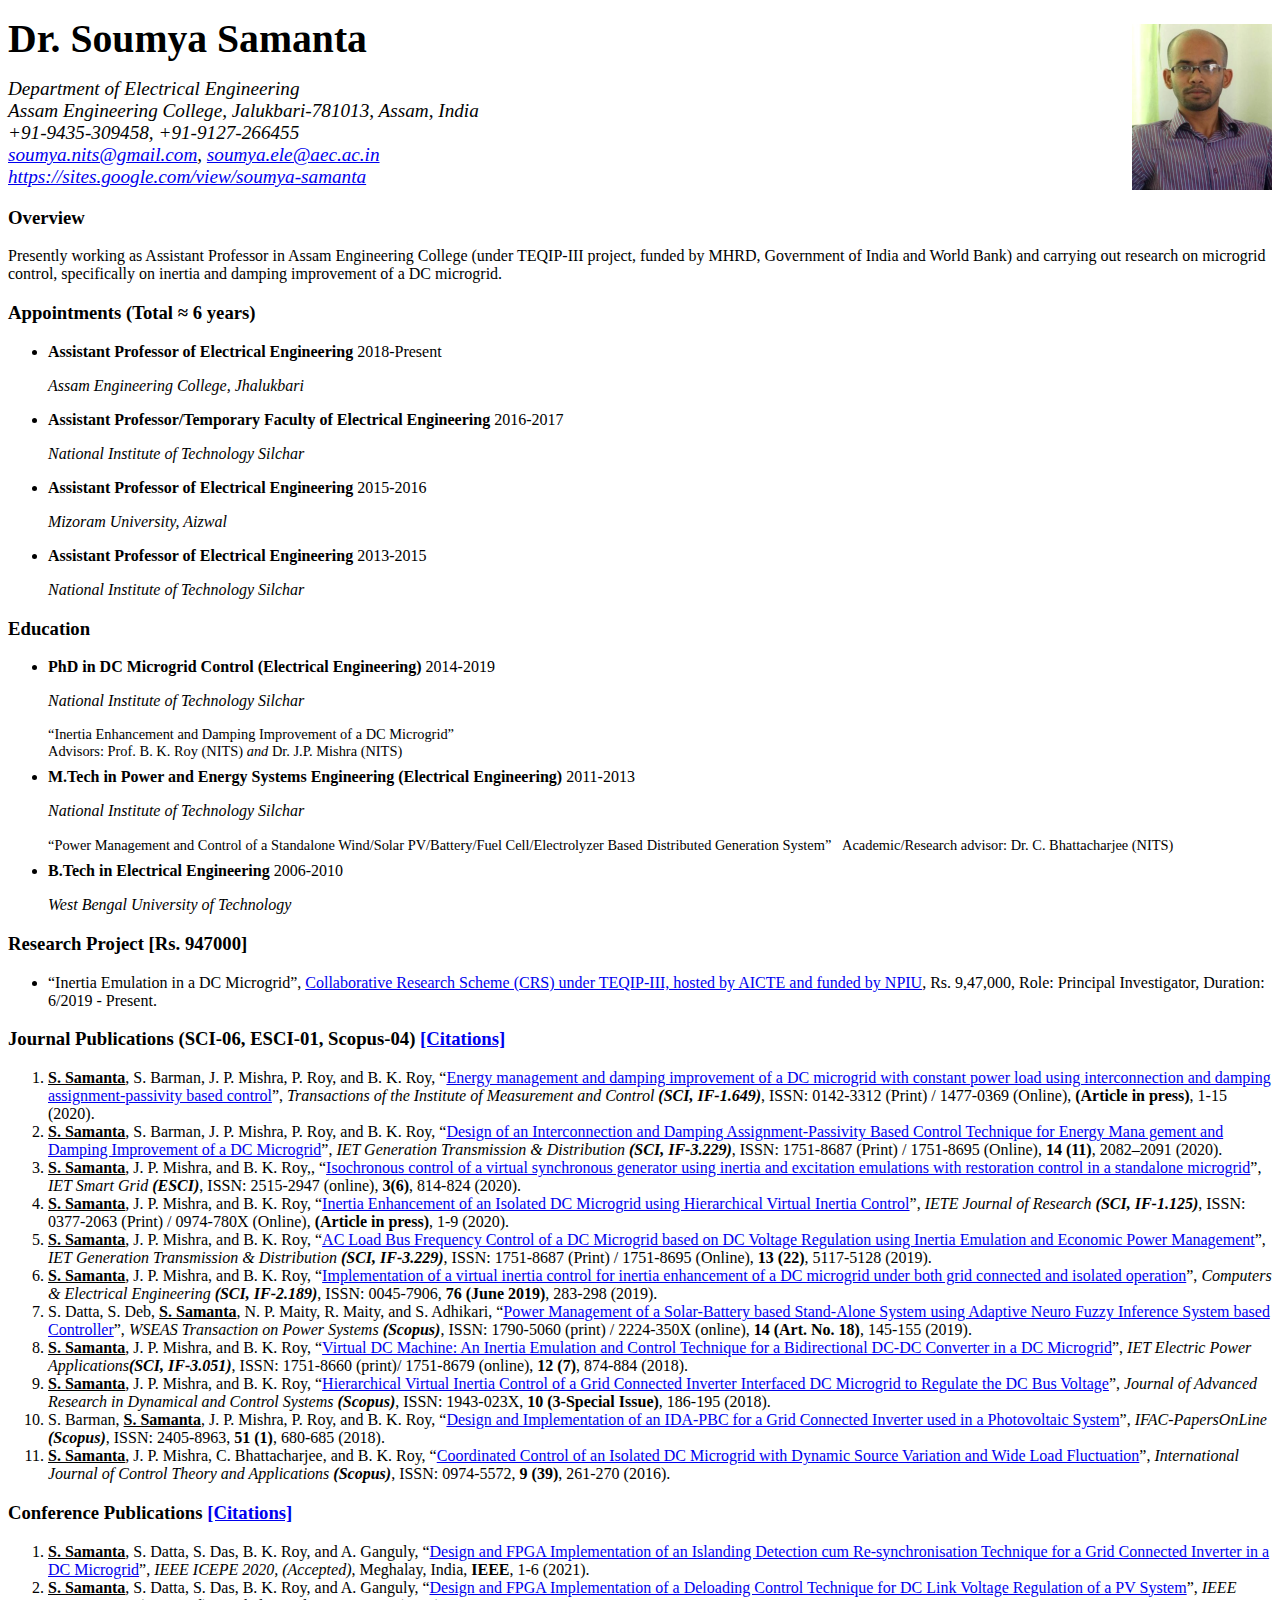
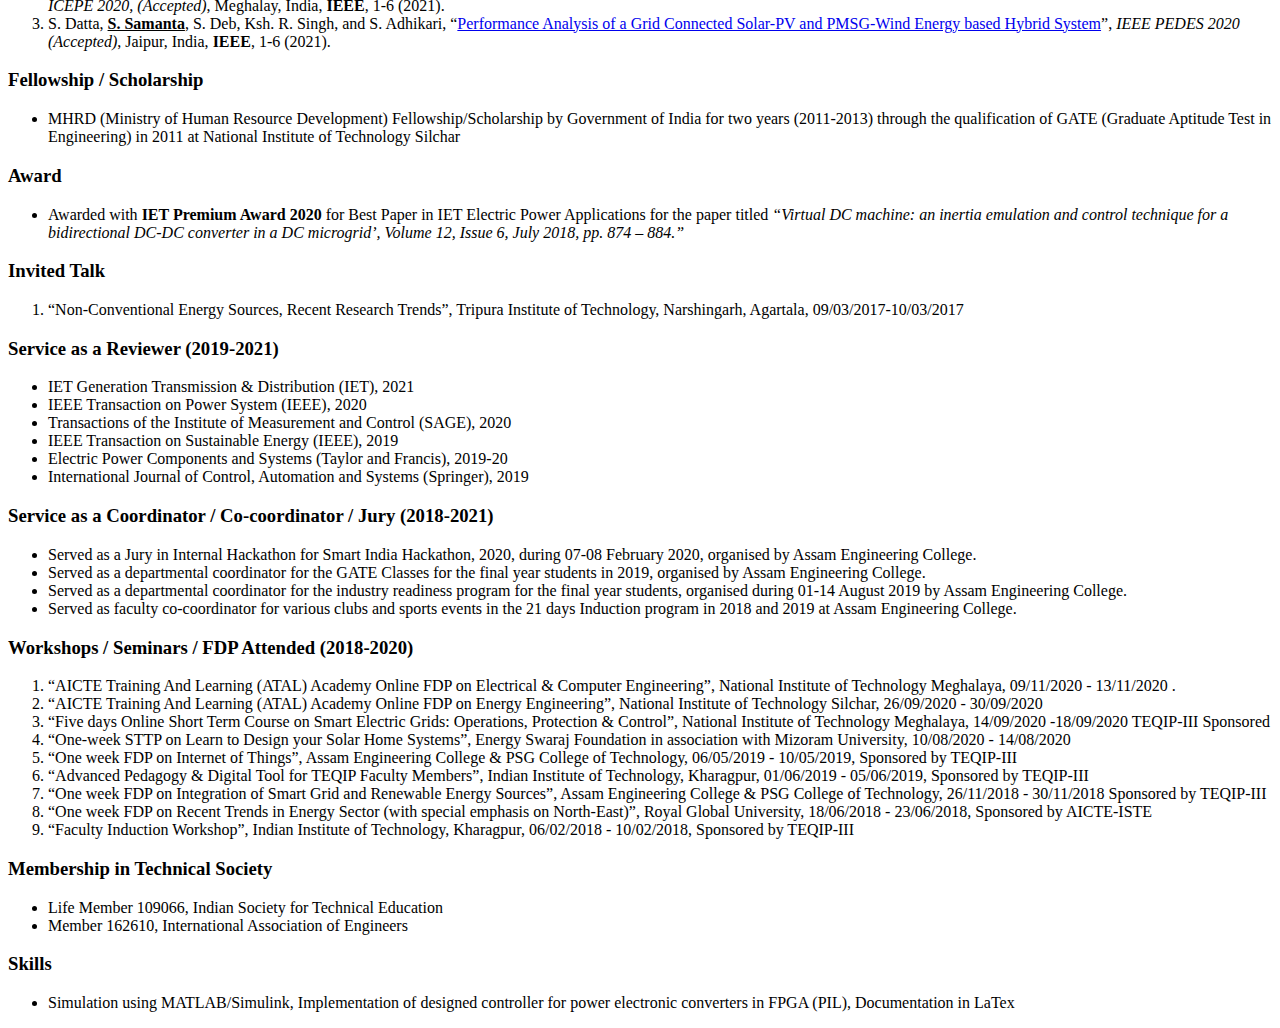
<file: index.html>
<!DOCTYPE html PUBLIC "-//W3C//DTD HTML 4.01 Transitional//EN"  
  "http://www.w3.org/TR/html4/loose.dtd">  
<html > 
<head><title></title> 
<meta http-equiv="Content-Type" content="text/html; charset=iso-8859-1"> 
<meta name="generator" content="TeX4ht (http://www.cse.ohio-state.edu/~gurari/TeX4ht/)"> 
<meta name="originator" content="TeX4ht (http://www.cse.ohio-state.edu/~gurari/TeX4ht/)"> 
<!-- html,fn-in,imgdir:Images/ --> 
<meta name="src" content="CV_Web.tex"> 
<meta name="date" content="2021-01-20 00:39:00"> 
<link rel="stylesheet" type="text/css" href="CV_Web.css"> 
</head><body 
>
  <div class="wrapfig-r">
<img 
src="Images/CV_Web0x.png" alt="PIC" class="graphics" width="140.92793pt" height="166.04662pt" ><!--tex4ht:graphics  
name="CV_Web0x.png" src="Soumya_1.eps"  
-->                         </div>
<!--l. 129--><p class="noindent" ><div class="flushleft" 
>
<!--l. 129--><p class="noindent" >
 <span 
class="bchb7t-x-x-248">Dr. Soumya Samanta</span></div>
<!--l. 136--><p class="indent" ><div class="flushleft" 
>
<!--l. 136--><p class="noindent" >
<span 
class="bchri7t-x-x-120">Department of Electrical Engineering</span><br />
<span 
class="bchri7t-x-x-120">Assam Engineering College, Jalukbari-781013, Assam, India</span><br />
<span 
class="bchri7t-x-x-120">+91-9435-309458, +91-9127-266455</span><br />
<a 
href="mailto:soumya.nits@gmail.com" ><span 
class="bchri7t-x-x-120">soumya.nits@gmail.com</span></a><span 
class="bchri7t-x-x-120">, </span><a 
href="mailto:soumya.ele@aec.ac.in" ><span 
class="bchri7t-x-x-120">soumya.ele@aec.ac.in</span></a><br />
<a 
href="https://sites.google.com/view/soumya-samanta" ><span 
class="bchri7t-x-x-120">https://sites.google.com/view/soumya-samanta</span></a></div>

  <h3 class="likesectionHead"><a 
 id="x1-1000"></a>Overview </h3>
<!--l. 140--><p class="noindent" >Presently working as Assistant Professor in Assam Engineering College (under TEQIP-III project, funded by
MHRD, Government of India and World Bank) and carrying out research on microgrid control, specifically on
inertia and damping improvement of a DC microgrid.
<!--l. 155--><p class="noindent" >

  <h3 class="likesectionHead"><a 
 id="x1-2000"></a>Appointments (Total <span 
class="cmsy-10">&#x2248; </span>6 years)</h3>
     <ul class="itemize1">
     <li class="itemize"><span 
class="cmbx-10">Assistant Professor of Electrical Engineering                                          </span><span 
class="colorbox" id="colorbox1"> 2018-Present</span>
     <!--l. 162--><p class="noindent" ><span 
class="cmti-10">Assam Engineering College, Jhalukbari</span>
     <!--l. 162--><p class="noindent" >
     </li>
     <li class="itemize"><span 
class="cmbx-10">Assistant Professor/Temporary Faculty of Electrical Engineering               </span><span 
class="colorbox" id="colorbox2">    2016-2017</span>
                                                                                         
                                                                                         
     <!--l. 169--><p class="noindent" ><span 
class="cmti-10">National Institute of Technology Silchar</span>
     <!--l. 169--><p class="noindent" >
     </li>
     <li class="itemize"><span 
class="cmbx-10">Assistant Professor of Electrical Engineering                                          </span><span 
class="colorbox" id="colorbox3">    2015-2016</span>
     <!--l. 176--><p class="noindent" ><span 
class="cmti-10">Mizoram University, Aizwal</span>
     <!--l. 176--><p class="noindent" >
     </li>
     <li class="itemize"><span 
class="cmbx-10">Assistant Professor of Electrical Engineering                                          </span><span 
class="colorbox" id="colorbox4">    2013-2015</span>
     <!--l. 183--><p class="noindent" ><span 
class="cmti-10">National Institute of Technology Silchar</span>
     <!--l. 183--><p class="noindent" >
     </li></ul>
<!--l. 197--><p class="noindent" >

  <h3 class="likesectionHead"><a 
 id="x1-3000"></a>Education </h3>
     <ul class="itemize1">
     <li class="itemize"><span 
class="cmbx-10">PhD in DC Microgrid Control (Electrical Engineering)                            </span><span 
class="colorbox" id="colorbox5">    2014-2019</span>
     <!--l. 200--><p class="noindent" ><span 
class="cmti-10">National Institute of Technology Silchar</span>
     <!--l. 200--><p class="noindent" ><span 
class="cmr-9">&#8220;Inertia Enhancement and Damping Improvement of a DC Microgrid&#8221;</span><br 
class="newline" /><span 
class="cmr-9">Advisors: Prof. B. K. Roy (NITS) </span><span 
class="cmti-9">and </span><span 
class="cmr-9">Dr. J.P. Mishra (NITS)</span>
     </li>
     <li class="itemize"><span 
class="cmbx-10">M.Tech in Power and Energy Systems Engineering (Electrical Engineering) </span><span 
class="colorbox" id="colorbox6">    2011-2013</span>
     <!--l. 202--><p class="noindent" ><span 
class="cmti-10">National Institute of Technology Silchar</span>
     <!--l. 202--><p class="noindent" ><span 
class="cmr-9">&#8220;Power  Management  and  Control  of  a  Standalone  Wind/Solar  PV/Battery/Fuel  Cell/Electrolyzer  Based</span>
     <span 
class="cmr-9">Distributed Generation System&#8221;</span><span 
class="cmr-9">&#x00A0;</span><span 
class="cmr-9">&#x00A0;</span><span 
class="cmr-9">&#x00A0;Academic/Research advisor: Dr. C. Bhattacharjee (NITS)</span>
     </li>
     <li class="itemize"><span 
class="cmbx-10">B.Tech in Electrical Engineering                                                          </span><span 
class="colorbox" id="colorbox7">    2006-2010</span>
     <!--l. 209--><p class="noindent" ><span 
class="cmti-10">West Bengal University of Technology</span>
     <!--l. 209--><p class="noindent" >
     </li></ul>
<!--l. 217--><p class="noindent" >

  <h3 class="likesectionHead"><a 
 id="x1-4000"></a>Research Project [Rs.&#x00A0;947000]</h3>
                                                                                         
                                                                                         
     <ul class="itemize1">
     <li class="itemize">&#8220;Inertia Emulation in a DC Microgrid&#8221;, <a 
href="https://www.aicte-india.org/schemes/research-innovations-development-schemes" >Collaborative Research Scheme (CRS) under TEQIP-III,
     hosted by AICTE and funded by NPIU</a>, Rs. 9,47,000, Role: Principal Investigator, Duration: 6/2019 -
     Present.</li></ul>
<!--l. 230--><p class="noindent" >

  <h3 class="likesectionHead"><a 
 id="x1-5000"></a>Journal Publications (SCI-06, ESCI-01, Scopus-04) <a 
href="https://www.scopus.com/authid/detail.uri?authorId=57193081266" >[Citations]</a></h3>
<!--l. 233--><p class="noindent" >
     <ol  class="enumerate1" >
     <li 
  class="enumerate" id="x1-5002x1"><span class="underline"><span 
class="cmbx-10">S. Samanta</span></span>, S. Barman, J. P. Mishra, P. Roy, and B. K. Roy, &#8220;<a 
href="https://journals.sagepub.com/eprint/ZKBKWJZBNU86DEEPWYVQ/full" >Energy management and damping
     improvement  of  a  DC  microgrid  with  constant  power  load  using  interconnection  and  damping
     assignment-passivity based control</a>&#8221;, <span 
class="cmti-10">Transactions of the Institute of Measurement and Control </span><span 
class="cmbxti-10">(SCI,</span>
     <span 
class="cmbxti-10">IF-1.649)</span>, ISSN: 0142-3312 (Print) / 1477-0369 (Online), <span 
class="cmbx-10">(Article in press)</span>, 1-15 (2020).
     </li>
     <li 
  class="enumerate" id="x1-5004x2"><span class="underline"><span 
class="cmbx-10">S. Samanta</span></span>, S. Barman, J. P. Mishra, P. Roy, and B. K. Roy, &#8220;<a 
href="https://ietresearch.onlinelibrary.wiley.com/doi/10.1049/iet-gtd.2019.1075" >Design of an Interconnection and
     Damping  Assignment-Passivity  Based  Control  Technique  for  Energy  Mana  gement  and  Damping
     Improvement of a DC Microgrid</a>&#8221;, <span 
class="cmti-10">IET Generation Transmission &amp; Distribution </span><span 
class="cmbxti-10">(SCI, IF-3.229)</span>,
     ISSN: 1751-8687 (Print) / 1751-8695 (Online), <span 
class="cmbx-10">14 (11)</span>, 2082&#8211;2091 (2020).
     </li>
     <li 
  class="enumerate" id="x1-5006x3"><span class="underline"><span 
class="cmbx-10">S. Samanta</span></span>, J. P. Mishra, and B. K. Roy,, &#8220;<a 
href="https://ietresearch.onlinelibrary.wiley.com/doi/10.1049/iet-stg.2019.0206" >Isochronous control of a virtual synchronous generator
     using inertia and excitation emulations with restoration control in a standalone microgrid</a>&#8221;, <span 
class="cmti-10">IET Smart</span>
     <span 
class="cmti-10">Grid </span><span 
class="cmbxti-10">(ESCI)</span>, ISSN: 2515-2947 (online), <span 
class="cmbx-10">3(6)</span>, 814-824 (2020).
     </li>
     <li 
  class="enumerate" id="x1-5008x4"><span class="underline"><span 
class="cmbx-10">S. Samanta</span></span>, J. P. Mishra, and B. K. Roy, &#8220;<a 
href="https://www.tandfonline.com/eprint/BGPCB2CTCZUUDEP8QXUR/full?target=10.1080/03772063.2020.1754932" >Inertia Enhancement of an Isolated DC Microgrid using
     Hierarchical Virtual Inertia Control</a>&#8221;, <span 
class="cmti-10">IETE Journal of Research </span><span 
class="cmbxti-10">(SCI, IF-1.125)</span>, ISSN: 0377-2063
     (Print) / 0974-780X (Online), <span 
class="cmbx-10">(Article in press)</span>, 1-9 (2020).
     </li>
     <li 
  class="enumerate" id="x1-5010x5"><span class="underline"><span 
class="cmbx-10">S. Samanta</span></span>, J. P. Mishra, and B. K. Roy, &#8220;<a 
href="https://ietresearch.onlinelibrary.wiley.com/doi/10.1049/iet-gtd.2019.0187" >AC Load Bus Frequency Control of a DC Microgrid
     based on DC Voltage Regulation using Inertia Emulation and Economic Power Management</a>&#8221;, <span 
class="cmti-10">IET</span>
     <span 
class="cmti-10">Generation Transmission &amp; Distribution </span><span 
class="cmbxti-10">(SCI, IF-3.229)</span>,  ISSN:  1751-8687  (Print)  /  1751-8695
     (Online), <span 
class="cmbx-10">13 (22)</span>, 5117-5128 (2019).
     </li>
     <li 
  class="enumerate" id="x1-5012x6"><span class="underline"><span 
class="cmbx-10">S. Samanta</span></span>, J. P. Mishra, and B. K. Roy, &#8220;<a 
href="https://www.sciencedirect.com/science/article/pii/S0045790618312631/" >Implementation of a virtual inertia control for inertia
     enhancement of a DC microgrid under both grid connected and isolated operation</a>&#8221;, <span 
class="cmti-10">Computers &amp;</span>
     <span 
class="cmti-10">Electrical Engineering </span><span 
class="cmbxti-10">(SCI, IF-2.189)</span>, ISSN: 0045-7906, <span 
class="cmbx-10">76 (June 2019)</span>, 283-298 (2019).
     </li>
     <li 
  class="enumerate" id="x1-5014x7">S. Datta, S. Deb, <span class="underline"><span 
class="cmbx-10">S. Samanta</span></span>, N. P. Maity, R. Maity, and S. Adhikari, &#8220;<a 
href="http://www.wseas.org/multimedia/journals/power/2019/a365116-092.pdf" >Power Management of
     a  Solar-Battery  based  Stand-Alone  System  using  Adaptive  Neuro  Fuzzy  Inference  System  based
     Controller</a>&#8221;, <span 
class="cmti-10">WSEAS Transaction on Power Systems </span><span 
class="cmbxti-10">(Scopus)</span>, ISSN: 1790-5060 (print) / 2224-350X
     (online), <span 
class="cmbx-10">14 (Art. No. 18)</span>, 145-155 (2019).
     </li>
     <li 
  class="enumerate" id="x1-5016x8"><span class="underline"><span 
class="cmbx-10">S.  Samanta</span></span>,  J.  P.  Mishra,  and  B.  K.  Roy,  &#8220;<a 
href="https://ietresearch.onlinelibrary.wiley.com/doi/10.1049/iet-epa.2017.0770" >Virtual  DC  Machine:  An  Inertia  Emulation  and
     Control Technique for a Bidirectional DC-DC Converter in a DC Microgrid</a>&#8221;, <span 
class="cmti-10">IET Electric Power</span>
     <span 
class="cmti-10">Applications</span><span 
class="cmbxti-10">(SCI, IF-3.051)</span>, ISSN: 1751-8660 (print)/ 1751-8679 (online), <span 
class="cmbx-10">12 (7)</span>, 874-884 (2018).
                                                                                         
                                                                                         
     </li>
     <li 
  class="enumerate" id="x1-5018x9"><span class="underline"><span 
class="cmbx-10">S. Samanta</span></span>, J. P. Mishra, and B. K. Roy, &#8220;<a 
href="http://www.jardcs.org/backissues/archives-special.php?year=2018&issue=03-Special%20Issue&page=3" >Hierarchical Virtual Inertia Control of a Grid Connected
     Inverter Interfaced DC Microgrid to Regulate the DC Bus Voltage</a>&#8221;, <span 
class="cmti-10">Journal of Advanced Research in</span>
     <span 
class="cmti-10">Dynamical and Control Systems </span><span 
class="cmbxti-10">(Scopus)</span>, ISSN: 1943-023X, <span 
class="cmbx-10">10 (3-Special Issue)</span>, 186-195 (2018).
     </li>
     <li 
  class="enumerate" id="x1-5020x10">S.  Barman,  <span class="underline"><span 
class="cmbx-10">S.  Samanta</span></span>,  J.  P.  Mishra,  P.  Roy,  and  B.  K.  Roy,  &#8220;<a 
href="https://www.sciencedirect.com/science/article/pii/S2405896318302805" >Design  and  Implementation  of
     an IDA-PBC for a Grid Connected Inverter used in a Photovoltaic System</a>&#8221;, <span 
class="cmti-10">IFAC-PapersOnLine</span>
     <span 
class="cmbxti-10">(Scopus)</span>, ISSN: 2405-8963, <span 
class="cmbx-10">51 (1)</span>, 680-685 (2018).
     </li>
     <li 
  class="enumerate" id="x1-5022x11"><span class="underline"><span 
class="cmbx-10">S. Samanta</span></span>, J. P. Mishra, C. Bhattacharjee, and B. K. Roy, &#8220;<a 
href="https://serialsjournals.com/abstract/20802_cha-30.pdf" >Coordinated Control of an Isolated
     DC Microgrid with Dynamic Source Variation and Wide Load Fluctuation</a>&#8221;, <span 
class="cmti-10">International Journal of</span>
     <span 
class="cmti-10">Control Theory and Applications </span><span 
class="cmbxti-10">(Scopus)</span>, ISSN: 0974-5572, <span 
class="cmbx-10">9 (39)</span>, 261-270 (2016).
     </li></ol>
<!--l. 260--><p class="noindent" >

  <h3 class="likesectionHead"><a 
 id="x1-6000"></a>Conference Publications <a 
href="https://scholar.google.com/citations?user=2pcUqakAAAAJ&hl=en" >[Citations]</a></h3>
<!--l. 262--><p class="noindent" >
     <ol  class="enumerate1" >
     <li 
  class="enumerate" id="x1-6002x1"><span class="underline"><span 
class="cmbx-10">S. Samanta</span></span>, S. Datta, S. Das, B. K. Roy, and A. Ganguly, &#8220;<a 
href="#" >Design and FPGA Implementation of
     an Islanding Detection cum Re-synchronisation Technique for a Grid Connected Inverter in a DC
     Microgrid</a>&#8221;, <span 
class="cmti-10">IEEE ICEPE 2020, (Accepted)</span>, Meghalay, India, <span 
class="cmbx-10">IEEE</span>, 1-6 (2021).
     </li>
     <li 
  class="enumerate" id="x1-6004x2"><span class="underline"><span 
class="cmbx-10">S. Samanta</span></span>, S. Datta, S. Das, B. K. Roy, and A. Ganguly, &#8220;<a 
href="#" >Design and FPGA Implementation of a
     Deloading Control Technique for DC Link Voltage Regulation of a PV System</a>&#8221;, <span 
class="cmti-10">IEEE ICEPE 2020,</span>
     <span 
class="cmti-10">(Accepted)</span>, Meghalay, India, <span 
class="cmbx-10">IEEE</span>, 1-6 (2021).
     </li>
     <li 
  class="enumerate" id="x1-6006x3">S. Datta, <span class="underline"><span 
class="cmbx-10">S. Samanta</span></span>, S. Deb, Ksh. R. Singh, and S. Adhikari, &#8220;<a 
href="#" >Performance Analysis of a Grid
     Connected Solar-PV and PMSG-Wind Energy based Hybrid System</a>&#8221;, <span 
class="cmti-10">IEEE PEDES 2020 (Accepted)</span>,
     Jaipur, India, <span 
class="cmbx-10">IEEE</span>, 1-6 (2021).
     </li></ol>
<!--l. 289--><p class="noindent" >

  <h3 class="likesectionHead"><a 
 id="x1-7000"></a>Fellowship / Scholarship </h3>
     <ul class="itemize1">
     <li class="itemize">MHRD (Ministry of Human Resource Development) Fellowship/Scholarship by Government of India
     for two years (2011-2013) through the qualification of GATE (Graduate Aptitude Test in Engineering)
     in 2011 at National Institute of Technology Silchar</li></ul>
                                                                                         
                                                                                         
<!--l. 295--><p class="noindent" >

  <h3 class="likesectionHead"><a 
 id="x1-8000"></a>Award </h3>
     <ul class="itemize1">
     <li class="itemize">Awarded with <span 
class="cmbx-10">IET Premium Award 2020 </span>for Best Paper in IET Electric Power Applications for
     the paper titled <span 
class="cmti-10">&#8220;Virtual DC machine: an inertia emulation and control technique for a bidirectional</span>
     <span 
class="cmti-10">DC-DC converter in a DC microgrid&#8217;, Volume 12, Issue 6, July 2018, pp. 874 &#8211; 884.&#8221;</span></li></ul>
<!--l. 301--><p class="noindent" >

  <h3 class="likesectionHead"><a 
 id="x1-9000"></a>Invited Talk </h3>
<!--l. 302--><p class="noindent" >
     <ol  class="enumerate1" >
     <li 
  class="enumerate" id="x1-9002x1">&#8220;Non-Conventional  Energy  Sources,  Recent  Research  Trends&#8221;,  Tripura  Institute  of  Technology,
     Narshingarh, Agartala, 09/03/2017-10/03/2017 </li></ol>
<!--l. 307--><p class="noindent" >

  <h3 class="likesectionHead"><a 
 id="x1-10000"></a>Service as a Reviewer (2019-2021)</h3>
     <ul class="itemize1">
     <li class="itemize">IET Generation Transmission &amp; Distribution (IET), 2021
     </li>
     <li class="itemize">IEEE Transaction on Power System (IEEE), 2020
     </li>
     <li class="itemize">Transactions of the Institute of Measurement and Control (SAGE), 2020
     </li>
     <li class="itemize">IEEE Transaction on Sustainable Energy (IEEE), 2019
     </li>
     <li class="itemize">Electric Power Components and Systems (Taylor and Francis), 2019-20
     </li>
     <li class="itemize">International Journal of Control, Automation and Systems (Springer), 2019</li></ul>
                                                                                         
                                                                                         
<!--l. 318--><p class="noindent" >

  <h3 class="likesectionHead"><a 
 id="x1-11000"></a>Service as a Coordinator / Co-coordinator / Jury (2018-2021)</h3>
     <ul class="itemize1">
     <li class="itemize">Served as a Jury in Internal Hackathon for Smart India Hackathon, 2020, during 07-08 February 2020,
     organised by Assam Engineering College.
     </li>
     <li class="itemize">Served as a departmental coordinator for the GATE Classes for the final year students in 2019, organised
     by Assam Engineering College.
     </li>
     <li class="itemize">Served as a departmental coordinator for the industry readiness program for the final year students,
     organised during 01-14 August 2019 by Assam Engineering College.
     </li>
     <li class="itemize">Served as faculty co-coordinator for various clubs and sports events in the 21 days Induction program
     in 2018 and 2019 at Assam Engineering College.</li></ul>
<!--l. 328--><p class="noindent" >

  <h3 class="likesectionHead"><a 
 id="x1-12000"></a>Workshops / Seminars / FDP Attended (2018-2020)</h3>
<!--l. 329--><p class="noindent" >
     <ol  class="enumerate1" >
     <li 
  class="enumerate" id="x1-12002x1">&#8220;AICTE  Training  And  Learning  (ATAL)  Academy  Online  FDP  on  Electrical  &amp;  Computer
     Engineering&#8221;, National Institute of Technology Meghalaya, 09/11/2020 - 13/11/2020 .
     </li>
     <li 
  class="enumerate" id="x1-12004x2">&#8220;AICTE Training And Learning (ATAL) Academy Online FDP on Energy Engineering&#8221;, National
     Institute of Technology Silchar, 26/09/2020 - 30/09/2020
     </li>
     <li 
  class="enumerate" id="x1-12006x3">&#8220;Five days Online Short Term Course on Smart Electric Grids: Operations, Protection &amp; Control&#8221;,
     National Institute of Technology Meghalaya, 14/09/2020 -18/09/2020 TEQIP-III Sponsored
     </li>
     <li 
  class="enumerate" id="x1-12008x4">&#8220;One-week  STTP  on  Learn  to  Design  your  Solar  Home  Systems&#8221;,  Energy  Swaraj  Foundation  in
     association with Mizoram University, 10/08/2020 - 14/08/2020
     </li>
     <li 
  class="enumerate" id="x1-12010x5">&#8220;One week FDP on Internet of Things&#8221;, Assam Engineering College &amp; PSG College of Technology,
     06/05/2019 - 10/05/2019, Sponsored by TEQIP-III
     </li>
     <li 
  class="enumerate" id="x1-12012x6">&#8220;Advanced Pedagogy &amp; Digital Tool for TEQIP Faculty Members&#8221;, Indian Institute of Technology,
     Kharagpur, 01/06/2019 - 05/06/2019, Sponsored by TEQIP-III
                                                                                         
                                                                                         
     </li>
     <li 
  class="enumerate" id="x1-12014x7">&#8220;One week FDP on Integration of Smart Grid and Renewable Energy Sources&#8221;, Assam Engineering
     College &amp; PSG College of Technology, 26/11/2018 - 30/11/2018 Sponsored by TEQIP-III
     </li>
     <li 
  class="enumerate" id="x1-12016x8">&#8220;One week FDP on Recent Trends in Energy Sector (with special emphasis on North-East)&#8221;, Royal
     Global University, 18/06/2018 - 23/06/2018, Sponsored by AICTE-ISTE
     </li>
     <li 
  class="enumerate" id="x1-12018x9">&#8220;Faculty Induction Workshop&#8221;, Indian Institute of Technology, Kharagpur, 06/02/2018 - 10/02/2018,
     Sponsored by TEQIP-III</li></ol>
<!--l. 354--><p class="noindent" >

  <h3 class="likesectionHead"><a 
 id="x1-13000"></a>Membership in Technical Society </h3>
     <ul class="itemize1">
     <li class="itemize">Life Member 109066, Indian Society for Technical Education
     </li>
     <li class="itemize">Member 162610, International Association of Engineers</li></ul>
<!--l. 362--><p class="noindent" >

  <h3 class="likesectionHead"><a 
 id="x1-14000"></a>Skills </h3>
     <ul class="itemize1">
     <li class="itemize">Simulation  using  MATLAB/Simulink,  Implementation  of  designed  controller  for  power  electronic
     converters in FPGA (PIL), Documentation in LaTex</li></ul>
                                                                                         
                                                                                         
   
</body></html>
</file>
<file: CV_Web.css>
/* start css.sty */
.bchb7t-x-x-248{font-size:248%;font-weight: bold;}
.bchri7t-x-x-120{font-size:120%;font-style: oblique;}
.cmbx-10{ font-weight: bold;}
.cmti-10{ font-style: italic;}
.cmr-9{font-size:90%;}
.cmti-9{font-size:90%; font-style: italic;}
.cmbxti-10{ font-weight: bold; font-style: italic;}
p.noindent { text-indent: 0em }
td p.noindent { text-indent: 0em; margin-top:0em; }
p.nopar { text-indent: 0em; }
p.indent{ text-indent: 1.5em }
@media print {div.crosslinks {visibility:hidden;}}
a img { border-top: 0; border-left: 0; border-right: 0; }
center { margin-top:1em; margin-bottom:1em; }
td center { margin-top:0em; margin-bottom:0em; }
.Canvas { position:relative; }
img.math{vertical-align:middle;}
li p.indent { text-indent: 0em }
li p:first-child{ margin-top:0em; }
li p:last-child, li div:last-child { margin-bottom:0.5em; }
li p~ul:last-child, li p~ol:last-child{ margin-bottom:0.5em; }
.enumerate1 {list-style-type:decimal;}
.enumerate2 {list-style-type:lower-alpha;}
.enumerate3 {list-style-type:lower-roman;}
.enumerate4 {list-style-type:upper-alpha;}
div.newtheorem { margin-bottom: 2em; margin-top: 2em;}
.obeylines-h,.obeylines-v {white-space: nowrap; }
div.obeylines-v p { margin-top:0; margin-bottom:0; }
.overline{ text-decoration:overline; }
.overline img{ border-top: 1px solid black; }
td.displaylines {text-align:center; white-space:nowrap;}
.centerline {text-align:center;}
.rightline {text-align:right;}
div.verbatim {font-family: monospace; white-space: nowrap; text-align:left; clear:both; }
.fbox {padding-left:3.0pt; padding-right:3.0pt; text-indent:0pt; border:solid black 0.4pt; }
div.fbox {display:table}
div.center div.fbox {text-align:center; clear:both; padding-left:3.0pt; padding-right:3.0pt; text-indent:0pt; border:solid black 0.4pt; }
div.minipage{width:100%;}
div.center, div.center div.center {text-align: center; margin-left:1em; margin-right:1em;}
div.center div {text-align: left;}
div.flushright, div.flushright div.flushright {text-align: right;}
div.flushright div {text-align: left;}
div.flushleft {text-align: left;}
.underline{ text-decoration:underline; }
.underline img{ border-bottom: 1px solid black; margin-bottom:1pt; }
.framebox-c, .framebox-l, .framebox-r { padding-left:3.0pt; padding-right:3.0pt; text-indent:0pt; border:solid black 0.4pt; }
.framebox-c {text-align:center;}
.framebox-l {text-align:left;}
.framebox-r {text-align:right;}
span.thank-mark{ vertical-align: super }
span.footnote-mark sup.textsuperscript, span.footnote-mark a sup.textsuperscript{ font-size:80%; }
div.footnotes{border-top:solid 1px black; border-bottom:solid 1px black; padding-bottom:1ex; padding-top:0.5ex; margin-right:15%; margin-top:2ex; font-style:italic; font-size:85%;}
div.footnotes p{margin-top:0; margin-bottom:0; text-indent:0;}
div.tabular, div.center div.tabular {text-align: center; margin-top:0.5em; margin-bottom:0.5em; }
table.tabular td p{margin-top:0em;}
table.tabular {margin-left: auto; margin-right: auto;}
td p:first-child{ margin-top:0em; }
td p:last-child{ margin-bottom:0em; }
div.td00{ margin-left:0pt; margin-right:0pt; }
div.td01{ margin-left:0pt; margin-right:5pt; }
div.td10{ margin-left:5pt; margin-right:0pt; }
div.td11{ margin-left:5pt; margin-right:5pt; }
table[rules] {border-left:solid black 0.4pt; border-right:solid black 0.4pt; }
td.td00{ padding-left:0pt; padding-right:0pt; }
td.td01{ padding-left:0pt; padding-right:5pt; }
td.td10{ padding-left:5pt; padding-right:0pt; }
td.td11{ padding-left:5pt; padding-right:5pt; }
table[rules] {border-left:solid black 0.4pt; border-right:solid black 0.4pt; }
.hline hr, .cline hr{ height : 1px; margin:0px; }
.tabbing-right {text-align:right;}
span.TEX {letter-spacing: -0.125em; }
span.TEX span.E{ position:relative;top:0.5ex;left:-0.0417em;}
a span.TEX span.E {text-decoration: none; }
span.LATEX span.A{ position:relative; top:-0.5ex; left:-0.4em; font-size:85%;}
span.LATEX span.TEX{ position:relative; left: -0.4em; }
div.float, div.figure {margin-left: auto; margin-right: auto;}
div.float img {text-align:center;}
div.figure img {text-align:center;}
.marginpar {width:20%; float:right; text-align:left; margin-left:auto; margin-top:0.5em; font-size:85%; text-decoration:underline;}
.marginpar p{margin-top:0.4em; margin-bottom:0.4em;}
table.equation {width:100%;}
.equation td{text-align:center; }
td.equation { margin-top:1em; margin-bottom:1em; } 
td.equation-label { width:5%; text-align:center; }
td.eqnarray4 { width:5%; white-space: normal; }
td.eqnarray2 { width:5%; }
table.eqnarray-star, table.eqnarray {width:100%;}
div.eqnarray{text-align:center;}
div.array {text-align:center;}
div.pmatrix {text-align:center;}
table.pmatrix {width:100%;}
span.pmatrix img{vertical-align:middle;}
div.pmatrix {text-align:center;}
table.pmatrix {width:100%;}
span.bar-css {text-decoration:overline;}
img.cdots{vertical-align:middle;}
.partToc a, .partToc, .likepartToc a, .likepartToc {line-height: 200%; font-weight:bold; font-size:110%;}
.index-item, .index-subitem, .index-subsubitem {display:block}
div.caption {text-indent:-2em; margin-left:3em; margin-right:1em; text-align:left;}
div.caption span.id{font-weight: bold; white-space: nowrap; }
h1.partHead{text-align: center}
p.bibitem { text-indent: -2em; margin-left: 2em; margin-top:0.6em; margin-bottom:0.6em; }
p.bibitem-p { text-indent: 0em; margin-left: 2em; margin-top:0.6em; margin-bottom:0.6em; }
.paragraphHead, .likeparagraphHead { margin-top:2em; font-weight: bold;}
.subparagraphHead, .likesubparagraphHead { font-weight: bold;}
.quote {margin-bottom:0.25em; margin-top:0.25em; margin-left:1em; margin-right:1em; text-align:justify;}
.verse{white-space:nowrap; margin-left:2em}
div.maketitle {text-align:center;}
h2.titleHead{text-align:center;}
div.maketitle{ margin-bottom: 2em; }
div.author, div.date {text-align:center;}
div.thanks{text-align:left; margin-left:10%; font-size:85%; font-style:italic; }
.quotation {margin-bottom:0.25em; margin-top:0.25em; margin-left:1em; }
.abstract p {margin-left:5%; margin-right:5%;}
div.abstract {width:100%;}
span.footnote-mark sup.textsuperscript, span.footnote-mark a sup.textsuperscript{ font-size:80%; }
.equation td{text-align:center; }
.equation-star td{text-align:center; }
table.equation-star { width:100%; }
table.equation { width:100%; }
table.align, table.alignat, table.xalignat, table.xxalignat, table.flalign {width:100%; margin-left:5%; white-space: nowrap;}
table.align-star, table.alignat-star, table.xalignat-star, table.flalign-star {margin-left:auto; margin-right:auto; white-space: nowrap;}
td.align-label { width:5%; text-align:center; }
td.align-odd { text-align:right; padding-right:0.3em;}
td.align-even { text-align:left; padding-right:0.6em;}
table.multline, table.multline-star {width:100%;}
td.gather {text-align:center; }
table.gather {width:100%;}
div.gather-star {text-align:center;}
.figure img.graphics {margin-left:10%;}
.caption span.id{font-weight: bold;}
 .wrapfig-r, .wrapfig-ri, .wrapfig-ir, .wrapfig-ro, .wrapfig-or {float:right; text-align:left; margin-left:auto; margin-top:0.5em;} 
 .wrapfig-l, .wrapfig-li, .wrapfig-il, .wrapfig-lo, .wrapfig-ol {float:left; text-align:left; margin-right:auto; margin-top:0.5em;} 
.wrapfig-r .caption td.content, .wrapfig-ri .caption td.content, .wrapfig-ir .caption td.content, .wrapfig-ro .caption td.content, .wrapfig-or .caption td.content, .wrapfig-l .caption td.content, .wrapfig-li .caption td.content, .wrapfig-il .caption td.content, .wrapfig-lo .caption td.content, .wrapfig-ol .caption td.content {white-space: normal; }
.wrapfig-r .caption, .wrapfig-ri .caption, .wrapfig-ir .caption, .wrapfig-ro .caption, .wrapfig-or .caption, .wrapfig-l .caption, .wrapfig-li .caption, .wrapfig-il .caption, .wrapfig-lo .caption, .wrapfig-ol .caption {width:30%; }
span#colorbox1{background-color:rgb(255,255,255);}
span#colorbox2{background-color:rgb(255,255,255);}
span#colorbox3{background-color:rgb(255,255,255);}
span#colorbox4{background-color:rgb(255,255,255);}
span#colorbox5{background-color:rgb(255,255,255);}
span#colorbox6{background-color:rgb(255,255,255);}
span#colorbox7{background-color:rgb(255,255,255);}
/* end css.sty */
</file>
